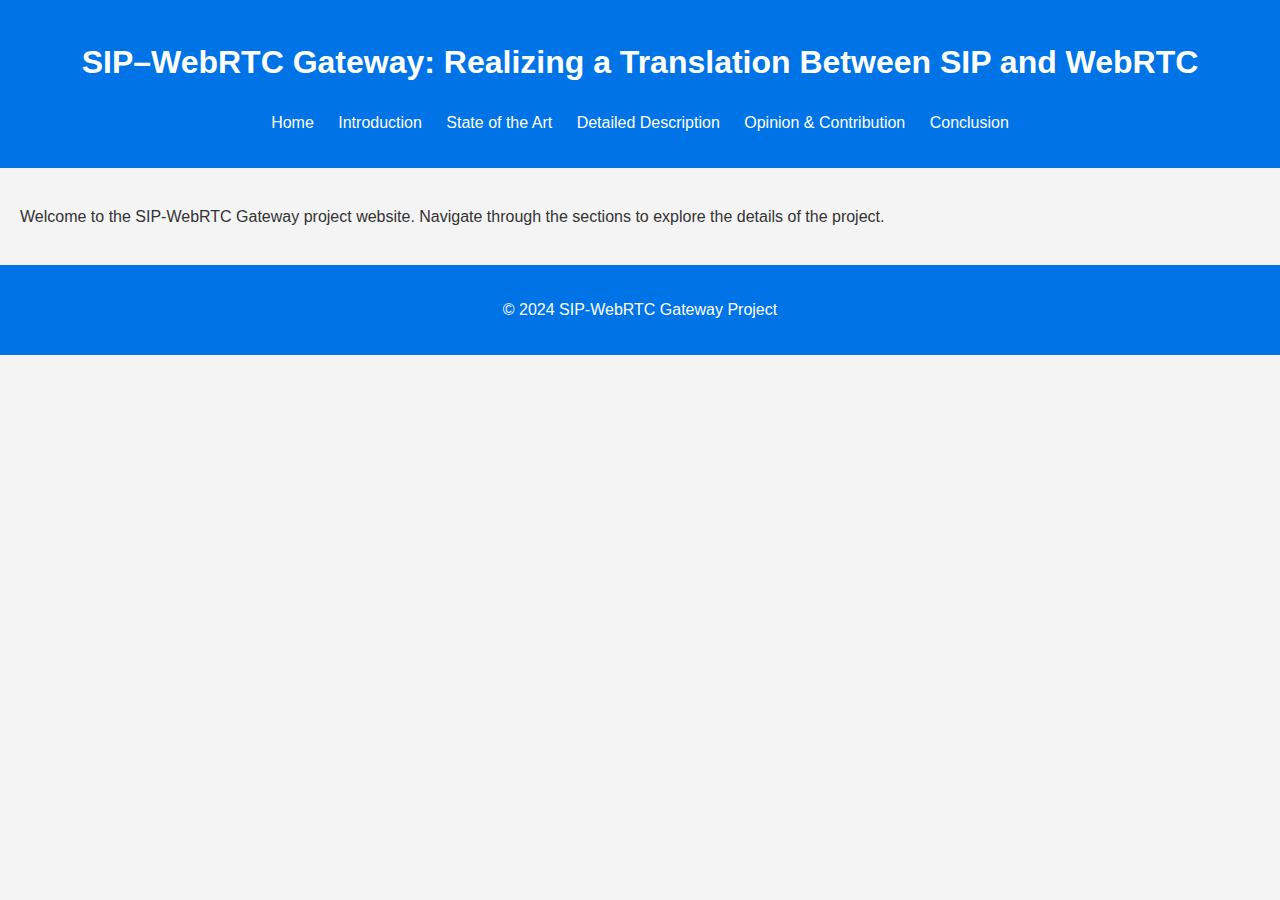
<file: index.html>
<!DOCTYPE html>
<html lang="en">
<head>
    <meta charset="UTF-8">
    <meta name="viewport" content="width=device-width, initial-scale=1.0">
    <title>SIP-WebRTC Gateway Project</title>
    <link rel="stylesheet" href="style.css">
</head>
<body>
    <header>
        <h1>SIP–WebRTC Gateway: Realizing a Translation Between SIP and WebRTC</h1>
        <nav>
            <ul>
                <li><a href="index.html">Home</a></li>
                <li><a href="introduction.html">Introduction</a></li>
                <li><a href="state-of-the-art.html">State of the Art</a></li>
                <li><a href="detailed-description.html">Detailed Description</a></li>
                <li><a href="opinion-contribution.html">Opinion & Contribution</a></li>
                <li><a href="conclusion.html">Conclusion</a></li>
            </ul>
        </nav>
    </header>
    <main>
        <p>Welcome to the SIP-WebRTC Gateway project website. Navigate through the sections to explore the details of the project.</p>
    </main>
    <footer>
        <p>&copy; 2024 SIP-WebRTC Gateway Project</p>
    </footer>
</body>
</html>
</file>
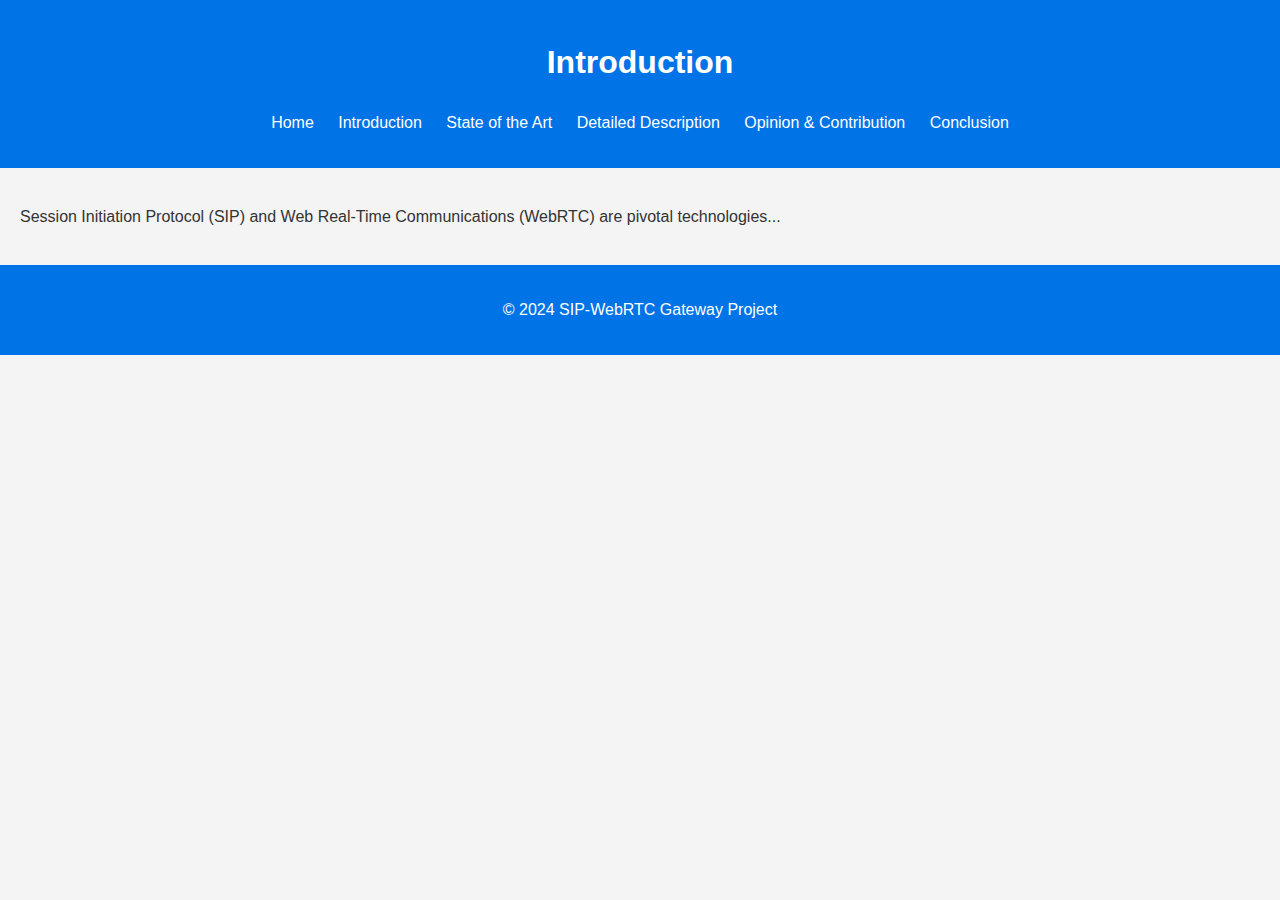
<file: introduction.html>
<!DOCTYPE html>
<html lang="en">
<head>
    <meta charset="UTF-8">
    <meta name="viewport" content="width=device-width, initial-scale=1.0">
    <title>Introduction</title>
    <link rel="stylesheet" href="style.css">
</head>
<body>
    <header>
        <h1>Introduction</h1>
        <nav>
            <ul>
                <li><a href="index.html">Home</a></li>
                <li><a href="introduction.html">Introduction</a></li>
                <li><a href="state-of-the-art.html">State of the Art</a></li>
                <li><a href="detailed-description.html">Detailed Description</a></li>
                <li><a href="opinion-contribution.html">Opinion & Contribution</a></li>
                <li><a href="conclusion.html">Conclusion</a></li>
            </ul>
        </nav>
    </header>
    <main>
        <p>Session Initiation Protocol (SIP) and Web Real-Time Communications (WebRTC) are pivotal technologies...</p>
    </main>
    <footer>
        <p>&copy; 2024 SIP-WebRTC Gateway Project</p>
    </footer>
</body>
</html>
</file>
<file: style.css>
body {
    font-family: Arial, sans-serif;
    line-height: 1.6;
    margin: 0;
    padding: 0;
    background: #f4f4f4;
    color: #333;
}
header {
    background: #0073e6;
    color: white;
    padding: 1rem 0;
    text-align: center;
}
nav ul {
    list-style: none;
    padding: 0;
}
nav ul li {
    display: inline;
    margin: 0 10px;
}
nav ul li a {
    color: white;
    text-decoration: none;
}
footer {
    text-align: center;
    padding: 1rem 0;
    background: #0073e6;
    color: white;
}
main {
    padding: 20px;
}
</file>
